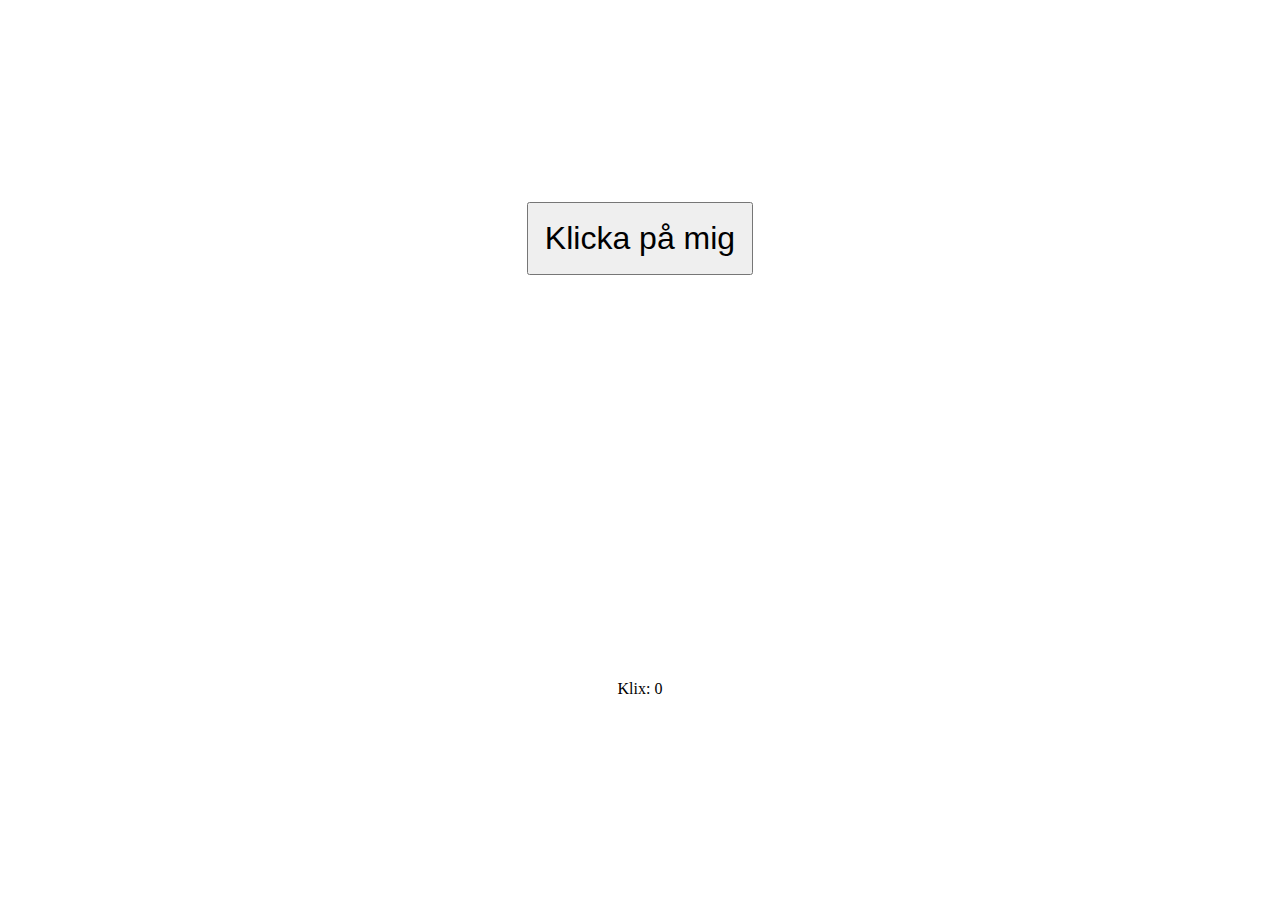
<file: ovning.html>
<!DOCTYPE html>
<html lang="sv">
<head>
    <meta charset="UTF-8">
    <meta name="viewport" content="width=device-width, initial-scale=1.0">
    <title>Document</title>
    <style>
        body{
            height: 100vh;
            display: grid;
            place-items: center;
        }

        button{
            font-family: sans-serif;
            font-size: 2rem;
            padding: 1rem;
        }
    </style>
</head>
<body>
    <button id="clicker-button" type="button"> Klicka på mig</button>
    <p id="counter">Klix: 0</p>

    <script>
        let clicks = 0
        const button = document.querySelector("#clicker-button")
        const counter = document.querySelector("#counter")
        button.addEventListener("click", (event) => {
            clicks += 1
            counter.textContent = "Klix: " + clicks
        })
    </script>
</body>
</html>
</file>
